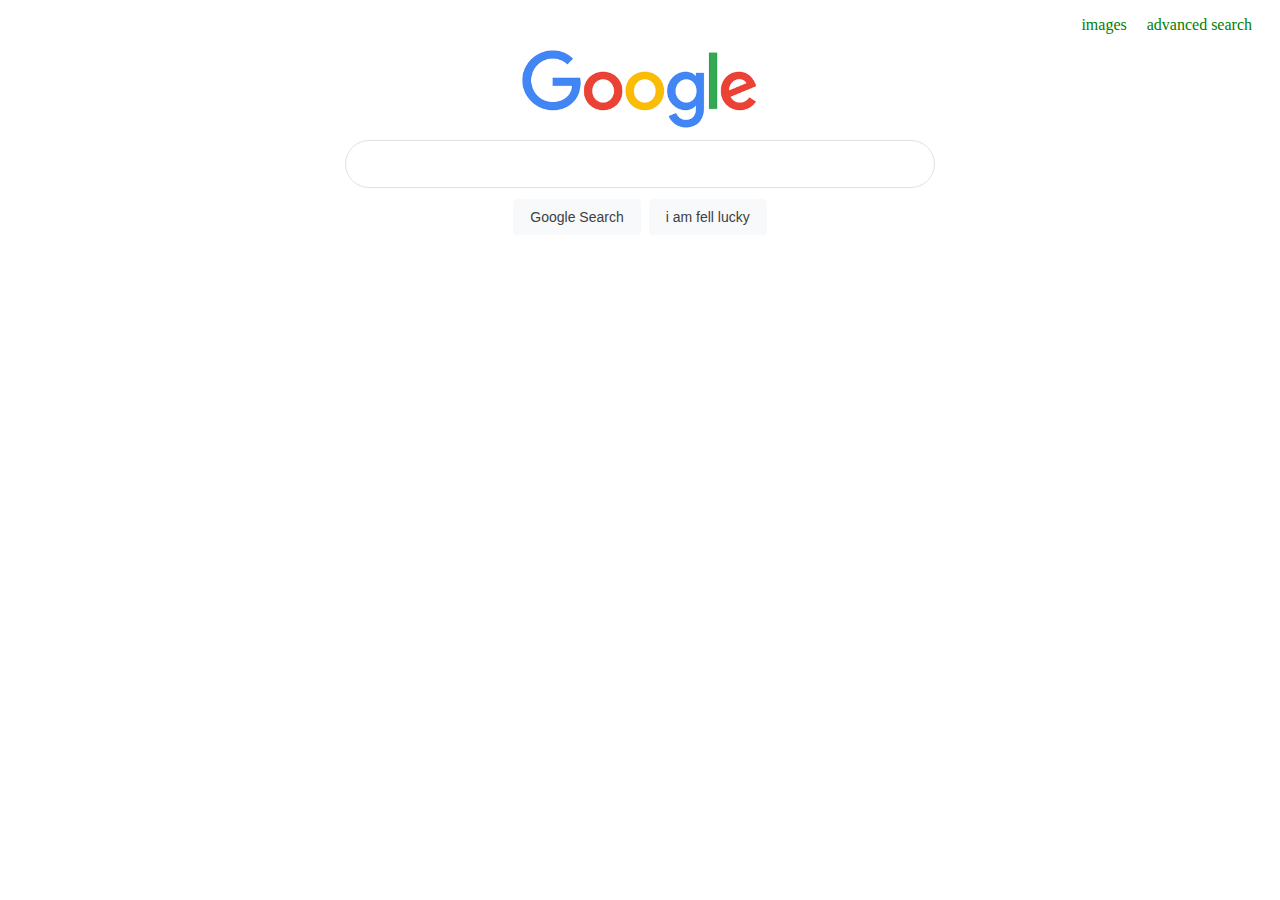
<file: index.html>
<!DOCTYPE html>
<html lang="en">
    <head>
        <title>Search</title>
        <link rel="stylesheet" href="styles.css">
    </head>
    <body>
        <diV>
            <ul class="navbar">
                <li><a href="images.html" >images</a></li>
                <li><a href="advanced.html">advanced search</a></li>
            </ul>
        </diV>
        <diV class="center">
            <img src="download.png" height="80" >
        </diV>
        <form action="https://google.com/search">
            <input type="text" name="q" class="round">
        <div class="center">
            <input type="submit" value="Google Search"  class="btn">
            <input type="submit" value="i am fell lucky"name="btnI"class="btn" >
        </div>
        </form>
    </body>
</html>
</file>
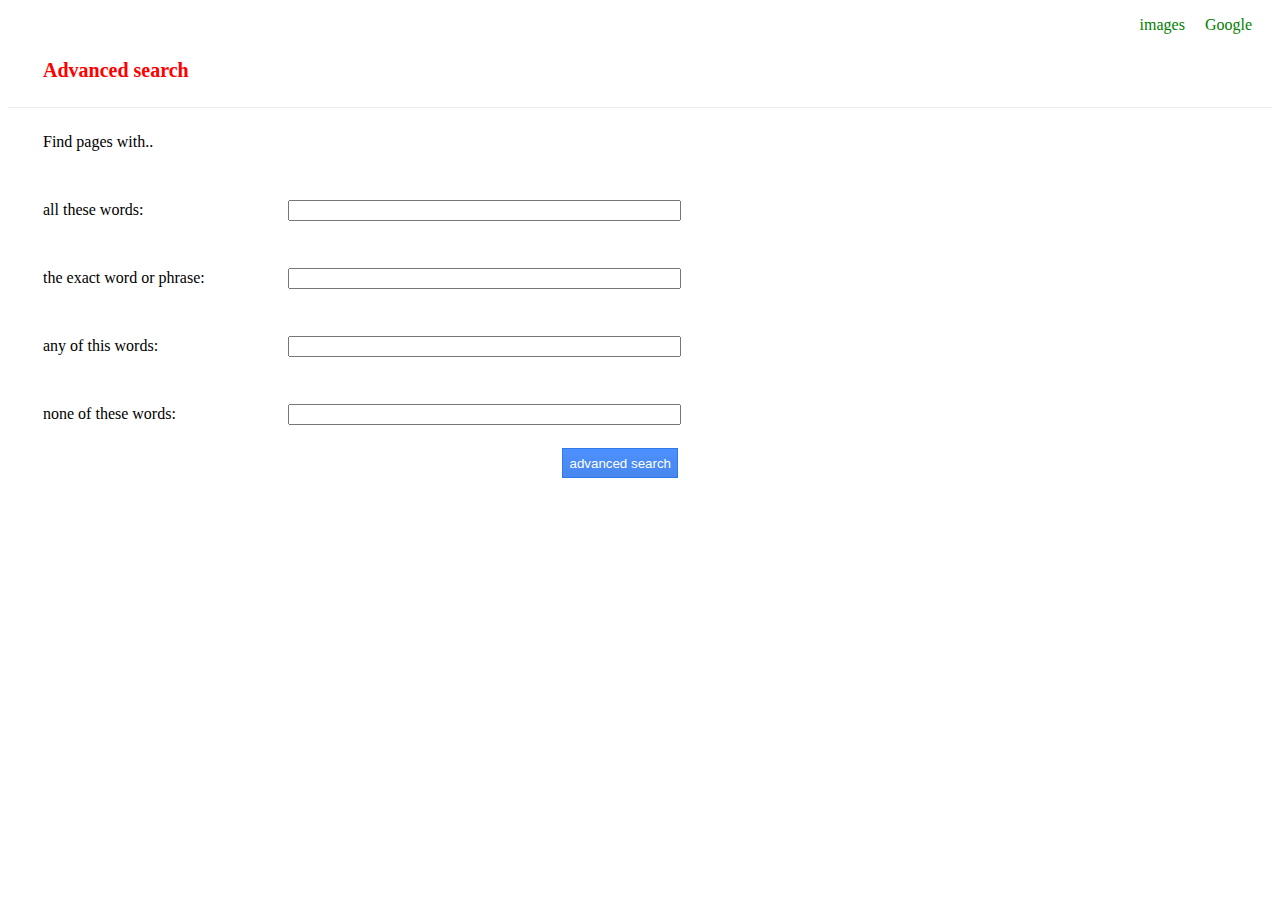
<file: advanced.html>
<!DOCTYPE html>
<html lang="en">
    <head>
        <title>Search</title>
        <link rel="stylesheet" href="styles.css">
    </head>
    <body>
        <diV>
            <ul class="navbar">
                <li><a href="images.html" >images</a></li>
                <li><a href="index.html">Google</a></li>
            </ul>
        </diV>
       <h1> Advanced search</h1>
       <div class="gy3"></div>
       <div class="div advanced">
        <p> Find pages with..</p>
         <form action="https://google.com/search">
            <div class="words">
                <div class="lift">
                    <p> all these words:</p>

                </div>
                <div class="input">
                    <input type="text" name="as_q" class="form-control">
                    </div>
            </div>
             <div class="words">
                <div class="lift">
                    <p> the exact word or phrase:</p>

                </div>
                <div class="input">
                    <input type="text" name="as_epq" class="form-control">
                    </div>
            </div>
               <div class="words">
                <div class="lift">
                    <p> any of this words:</p>

                </div>
                <div class="input">
                    <input type="text" name="as_oq" class="form-control">
                    </div>
            </div>
               <div class="words">
                <div class="lift">
                    <p>none of these words:</p>

                </div>
                <div class="input">
                    <input type="text" name="as_eq" class="form-control">
                    </div>
            </div>
            <div class="ad-div">
            <button class="ad">advanced search</button>
            </div>



         </form>

    </body>
</html>
</file>
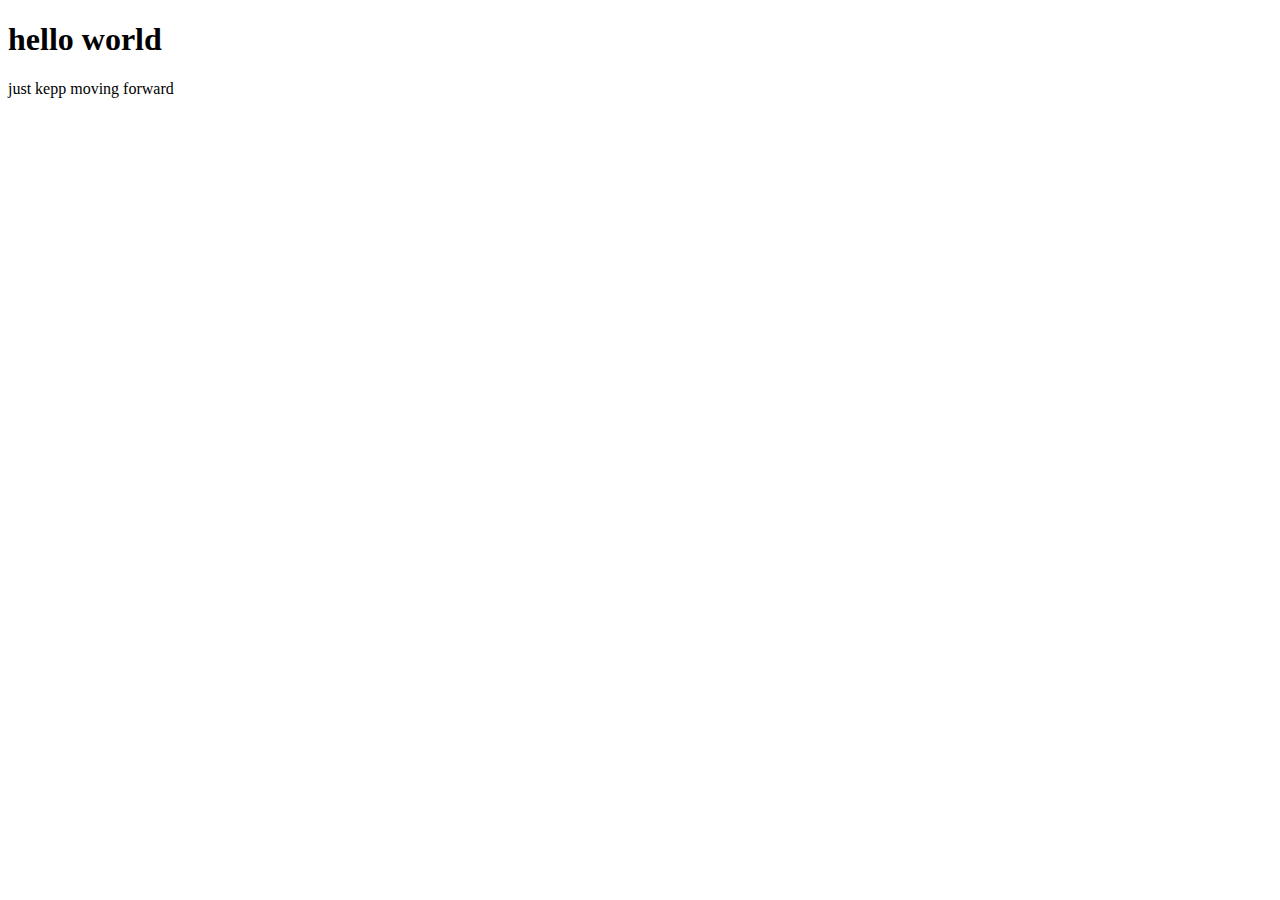
<file: hello.html>
<!DOCTYPE html>
<html lang="en">
<head>
    <meta charset="UTF-8">
    <meta name="viewport" content="width=device-width, initial-scale=1.0">
    <title>Document</title>
</head>
<body>
    <h1> hello world</h1>
    <p> just kepp moving forward</p>
</body>
</html>
</file>
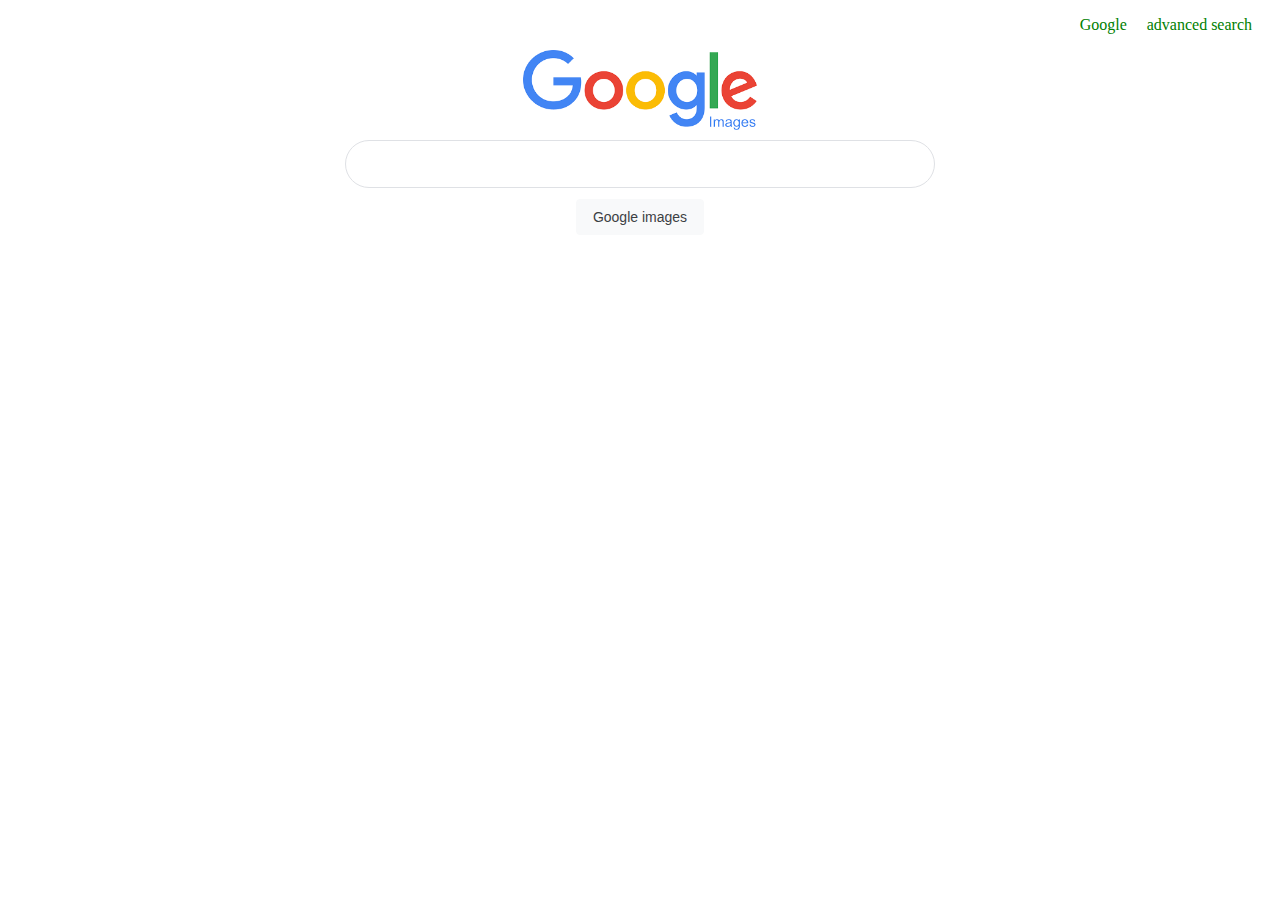
<file: images.html>
<!DOCTYPE html>
<html lang="en">
    <head>
        <title>Search</title>
        <link rel="stylesheet" href="styles.css">
    </head>
    <body>
        <diV>
            <ul class="navbar">
                <li><a href="index.html" >Google</a></li>
                <li><a href="advanced.html">advanced search</a></li>
            </ul>
        </diV>
         <diV class="center">
            <img src="download 2.png" height="80" >
        </diV>
        <form action="https://google.com/search">
            <input type="text" name="q" class="round">
            <input type="hidden" name="tbm" value="isch">
        <div class="center">
            <input type="submit" value="Google images"class="btn" >
        
        </div>
        </form>
    </body>
</html>
</file>
<file: styles.css>
.navbar{
    list-style-type: none;
    display: flex;
    justify-content:flex-end;

}
.navbar a{
    padding-right:20px;
    color: green;
    text-decoration: none;
}
.navbar a:hover{
    color: hotpink;

}
.center{
    display: flex;
    justify-content: center;
}
.round{
display: flex;
height: 44px;
z-index: 3px;
border-radius: 24px;
width: 584px;
max-width: 584px;
border: 1px solid #dfe1e5;
margin: 0 auto;
width: calc(632px+6px);
margin-top: 10px;
}
.btn{
    background-color: #f8f9fa;
    border: 1px solid #f8f9fa;
    border-radius: 4px;
    color: #3c4043;
    margin: 11px  4px;
    font-size: 14px;
    padding: 0 16px;
    line-height: 27px;
    height: 36px;
    min-width: 54px;
    text-align: center;
    cursor: pointer;
    user-select: none;


}
h1{
    color: red;
    font-size: 20px;
    margin: 25px 35px ;
}
.gy3{
    border-bottom: 1px solid #ebebeb;
}
p{
    font-size: 16px;
    margin: 25px 35px;
}
.words{
    display: flex;
    align-items: center;

}
.lift{
    width: 280px;
}
.form-control{
    width: 385px;

}
.ad{
    box-shadow: none;
    background-color: #4d90fe;
    background-image: -webkit-linear-gradient(top, #4d90fe, #4787ed);
    background-image: -moz-linear-gradient(top,#4d90fe,#4787ed);
    background-image: -ms-linear-gradient(top,#4d90fe,#4787ed);
    background-image: -o-linear-gradient(top,#4d90fe,#4787ed);
    background-image: linear-gradient(top,#4d90fe,#4787ed);
    border: 1px solid #3079ed;
    color: #fff;
    height: 30px;
}
.ad-div{
    display: flex;
    justify-content: flex-end;
    width: 670px;
}
</file>
